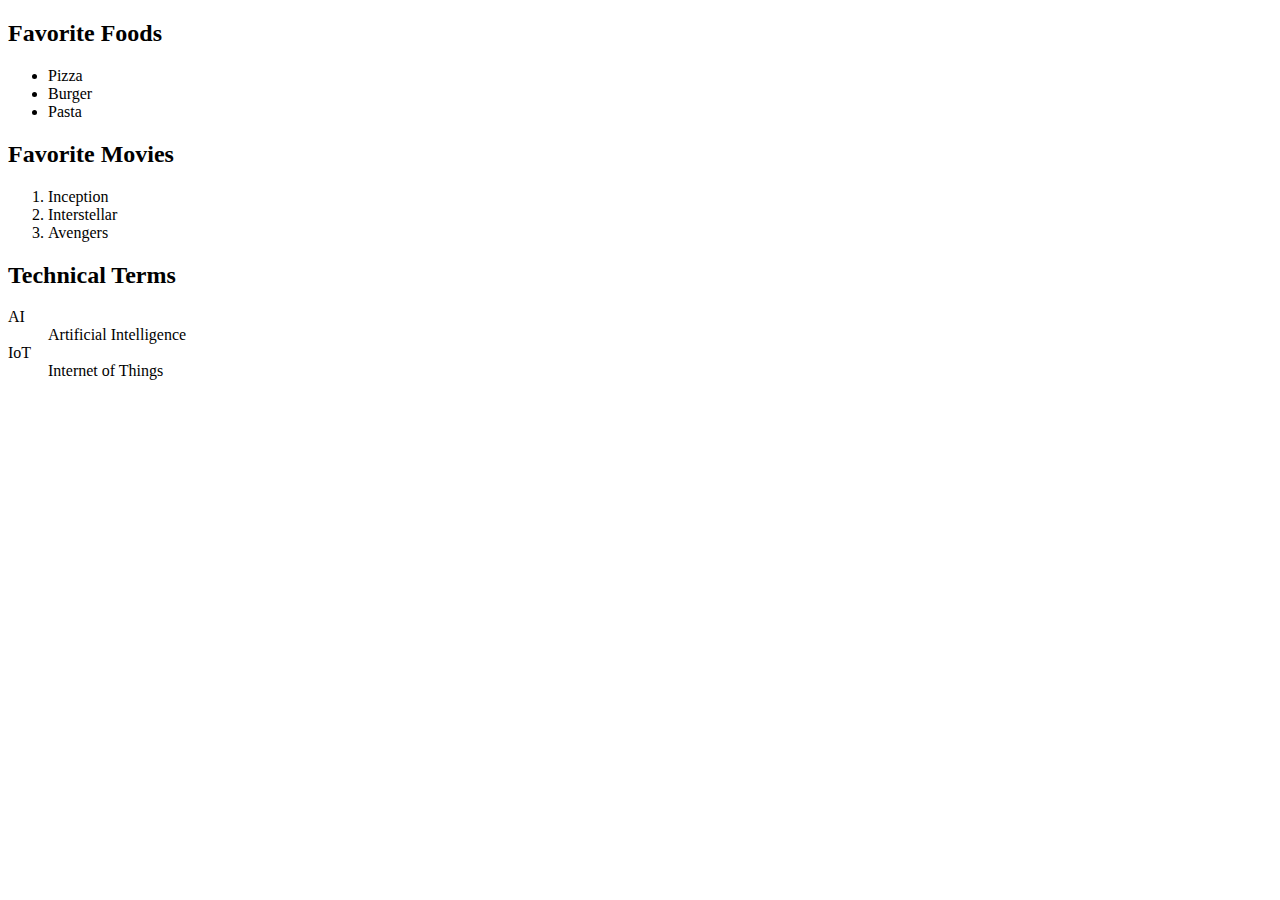
<file: index.html>
<!DOCTYPE html>
<html lang="en">
<head>
    <meta charset="UTF-8">
    <meta name="viewport" content="width=device-width, initial-scale=1.0">
    <title>Document</title>
</head>
<body>
    <!DOCTYPE html>
<html lang="en">
<head>
    <meta charset="UTF-8">
    <meta name="viewport" content="width=device-width, initial-scale=1.0">
    <title>Document</title>
</head>
<body>
    <!DOCTYPE html>
<html>
<head>
  <title>Favorite Things</title>
</head>
<body>

  <h2>Favorite Foods</h2>
  <ul>
    <li>Pizza</li>
    <li>Burger</li>
    <li>Pasta</li>
  </ul>

  <h2>Favorite Movies</h2>
  <ol>
    <li>Inception</li>
    <li>Interstellar</li>
    <li>Avengers</li>
  </ol>

  <h2>Technical Terms</h2>
  <dl>
    <dt>AI</dt>
    <dd>Artificial Intelligence</dd>
    <dt>IoT</dt>
    <dd>Internet of Things</dd>
  </dl>

</body>
</html>
</body>
</html>
</body>
</html>
</file>
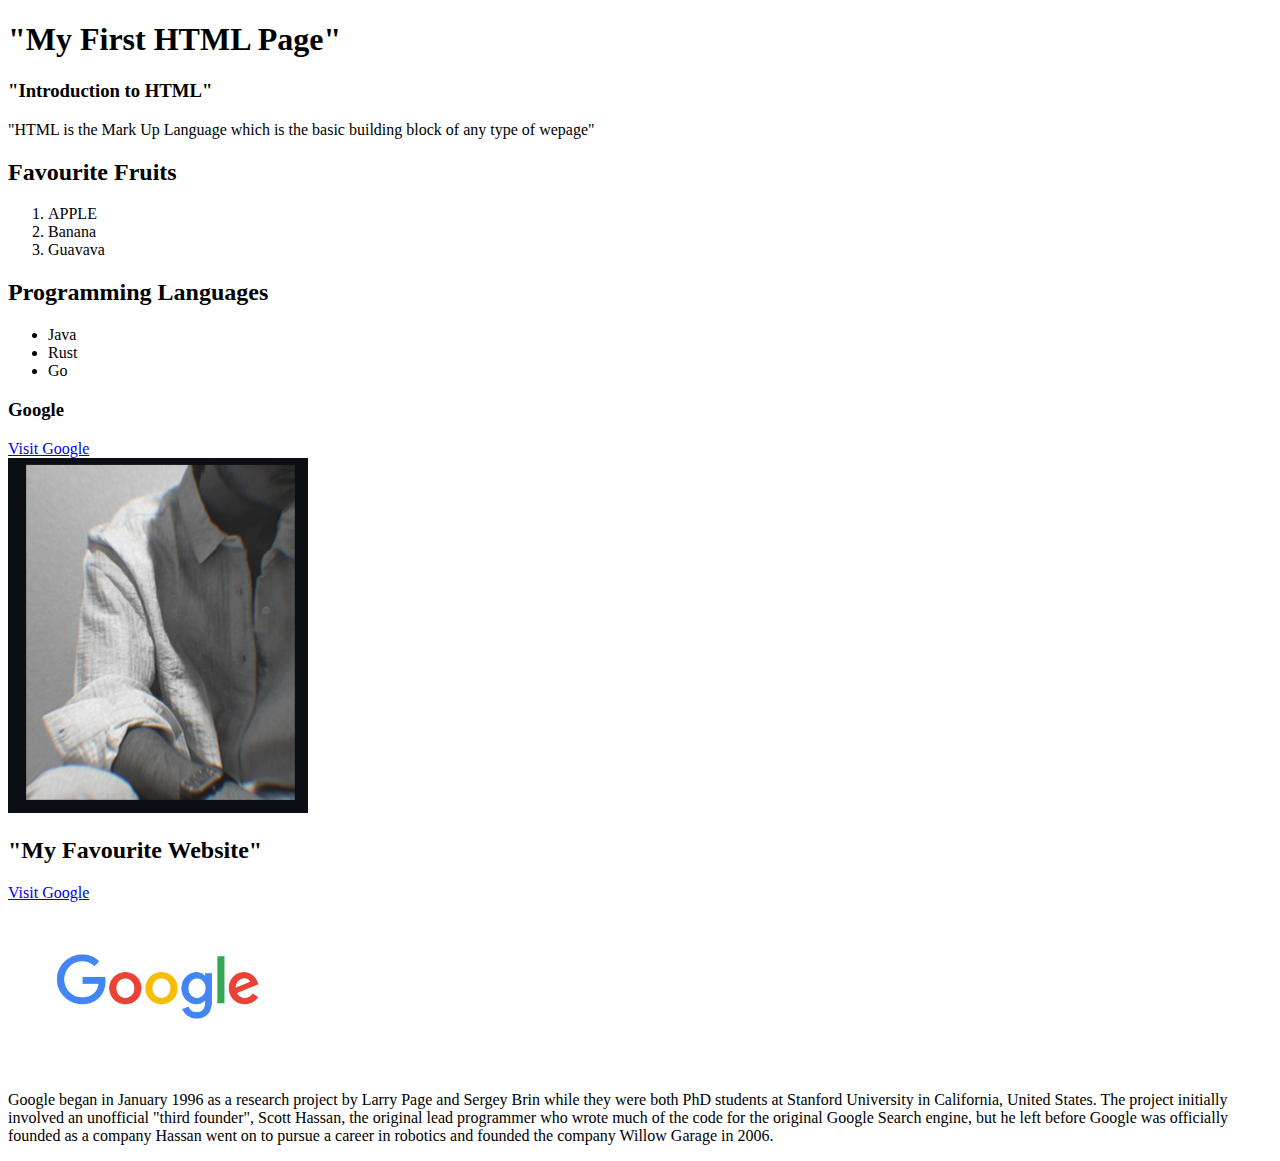
<file: lab.html>
<!DOCTYPE html>
<html lang="en">
  <head>
    <meta charset="UTF-8" />
    <meta name="viewport" content="width=device-width, initial-scale=1.0" />
    <title>Document</title>
  </head>
  <body>
    <h1>"My First HTML Page"</h1>
    <h3>"Introduction to HTML"</h3>
    <p>
      "HTML is the Mark Up Language which is the basic building block of any
      type of wepage"
    </p>

    <h2>Favourite Fruits</h2>
    <ol>
      <li>APPLE</li>
      <li>Banana</li>
      <li>Guavava</li>
    </ol>
    <h2>Programming Languages</h2>
    <ul>
      <li>Java</li>
      <li>Rust</li>
      <li>Go</li>
    </ul>

    <h3>Google</h3>
    <div><a href="https://www.google.com" target="_blank">Visit Google</a></div>

    <img
      src="images/WhatsApp Image 2025-09-16 at 11.53.46_9a9174ac.jpg"
      alt="This is an image"
      width="300px"
    />
    <h2>"My Favourite Website"</h2>
    <div><a href="https://www.google.com" target="_blank">Visit Google</a></div>
    <img src="images/unnamed.webp"width="300px" alt="This is a google image">
    
    <p>
      Google began in January 1996 as a research project by Larry Page and
      Sergey Brin while they were both PhD students at Stanford University in
      California, United States. The project initially involved an
      unofficial "third founder", Scott Hassan, the original lead programmer who
      wrote much of the code for the original Google Search engine, but he left
      before Google was officially founded as a company Hassan went on
      to pursue a career in robotics and founded the company Willow Garage in
      2006.
    </p>
  </body>
</html>
</file>
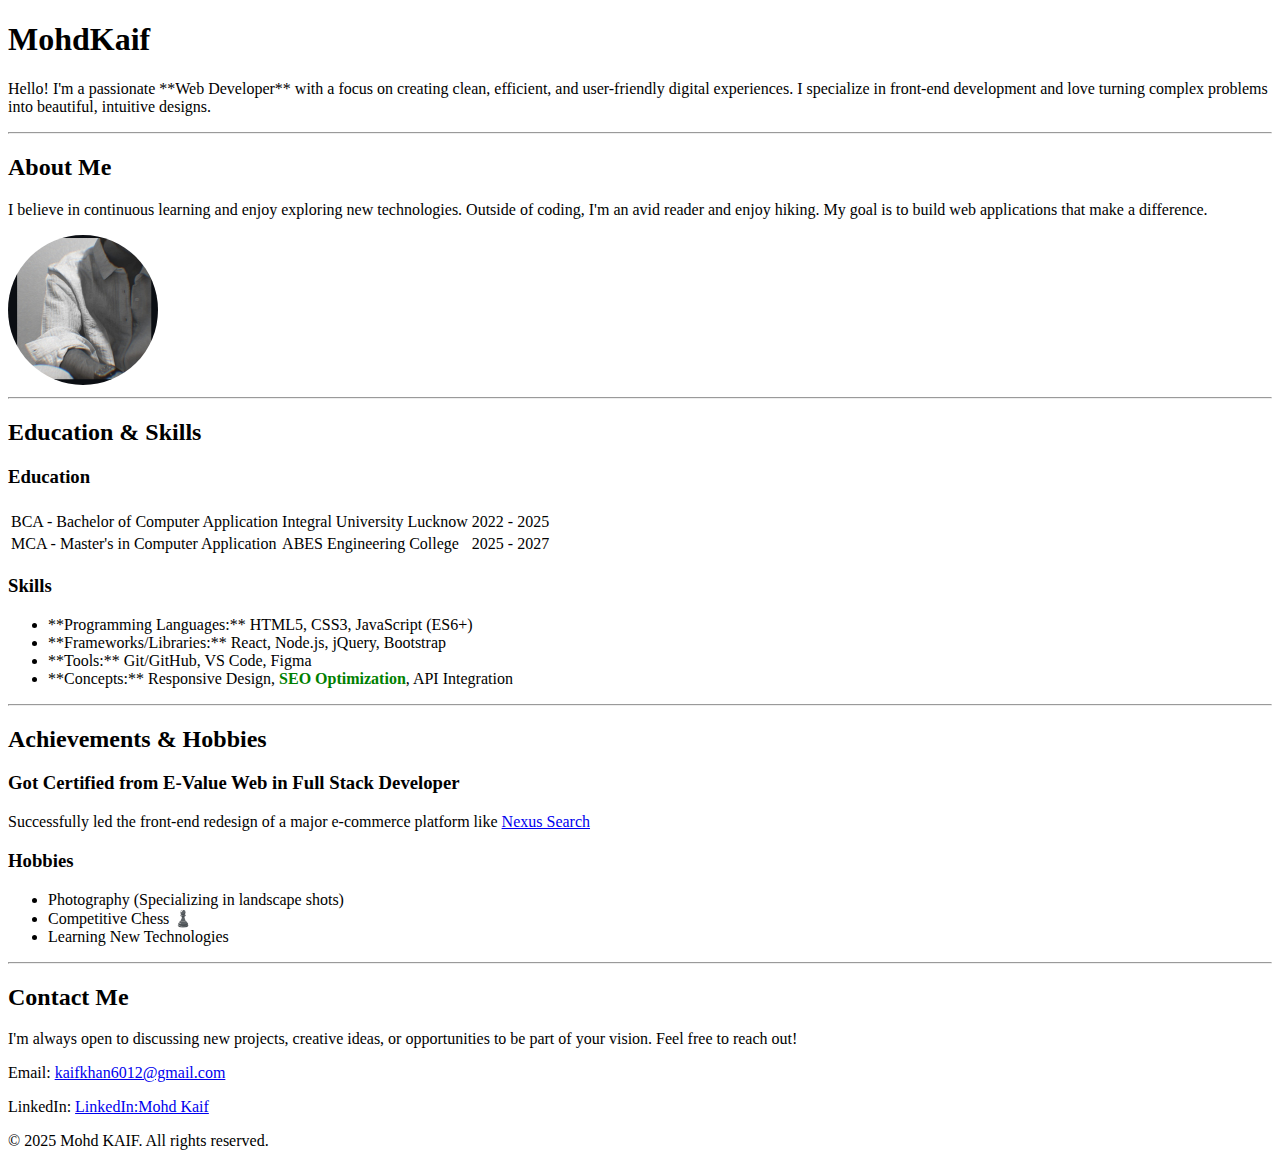
<file: potfolio.html>
<!DOCTYPE html>
<html lang="en">
<head>
    <meta charset="UTF-8">
    <meta name="viewport" content="width=device-width, initial-scale=1.0">
    <title>MOHD KAIF - Personal Portfolio</title>
    </head>
<body>

    <header>
        
        <div>
            <h1>Mohd<span style="color: #007bff;"></span>Kaif</h1>
            <p>Hello! I'm a passionate **Web Developer** with a focus on creating clean, efficient, and user-friendly digital experiences. I specialize in front-end development and love turning complex problems into beautiful, intuitive designs.</p>
        </div>
    </header>

    <hr>

    <main>

        <section id="about">
            <h2>About Me</h2>
            <p>I believe in continuous learning and enjoy exploring new technologies. Outside of coding, I'm an avid reader and enjoy hiking. My goal is to build web applications that make a difference.</p>
            <img src="images/WhatsApp Image 2025-09-16 at 11.53.46_9a9174ac.jpg" alt="A professional headshot of Jane Doe smiling." width="150" height="150" style="border-radius: 50%;">
        </section>

        <hr>

        <section id="education">
            <h2>Education & Skills</h2>

            <h3>Education</h3>
            <table>
                <thead>
                    <tr>
                        <th></th>
                        <th></th>
                        <th></th>
                    </tr>
                </thead>
                <tbody>
                    <tr>
                        <td>BCA - Bachelor of Computer Application</td>
                        <td>Integral University Lucknow</td>
                        <td>2022 - 2025</td>
                    </tr>
                    <tr>
                        <td>MCA - Master's in Computer Application</td>
                        <td>ABES Engineering College</td>
                        <td>2025 - 2027</td>
                    </tr>
                </tbody>
            </table>

            <h3>Skills</h3>
            <ul>
                <li>**Programming Languages:** HTML5, CSS3, JavaScript (ES6+)</li>
                <li>**Frameworks/Libraries:** React, Node.js, jQuery, Bootstrap</li>
                <li>**Tools:** Git/GitHub, VS Code, Figma</li>
                <li>**Concepts:** Responsive Design, <span style="font-weight: bold; color: green;">SEO Optimization</span>, API Integration</li>
            </ul>
        </section>

        <hr>

        <section id="achievements">
            <h2>Achievements & Hobbies</h2>

            <h3>Got Certified from E-Value Web in Full Stack Developer</h3>
            <p>
                Successfully led the front-end redesign of a major e-commerce platform like <a href="https://nxsearch.com/">Nexus Search </a>
            </p>

            <h3>Hobbies</h3>
            <ul>
                <li>Photography (Specializing in landscape shots)</li>
                <li>Competitive Chess ♟️</li>
                <li>Learning New Technologies</li>
            </ul>
        </section>

    </main>

    <hr>

    <footer>
        <section id="contact">
            <h2>Contact Me</h2>
            <p>I'm always open to discussing new projects, creative ideas, or opportunities to be part of your vision. Feel free to reach out!</p>
            <div>
                <p>Email: <a href="kaifkhan6012@gmail.com">kaifkhan6012@gmail.com</a></p>
                <p>LinkedIn: <a href="https://www.linkedin.com/in/mohd-kaif-401194243" target="_blank">LinkedIn:Mohd Kaif</a></p>
            </div>
            <p>&copy; 2025 Mohd KAIF. All rights reserved.</p>
        </section>
    </footer>

</body>
</html>
</file>
